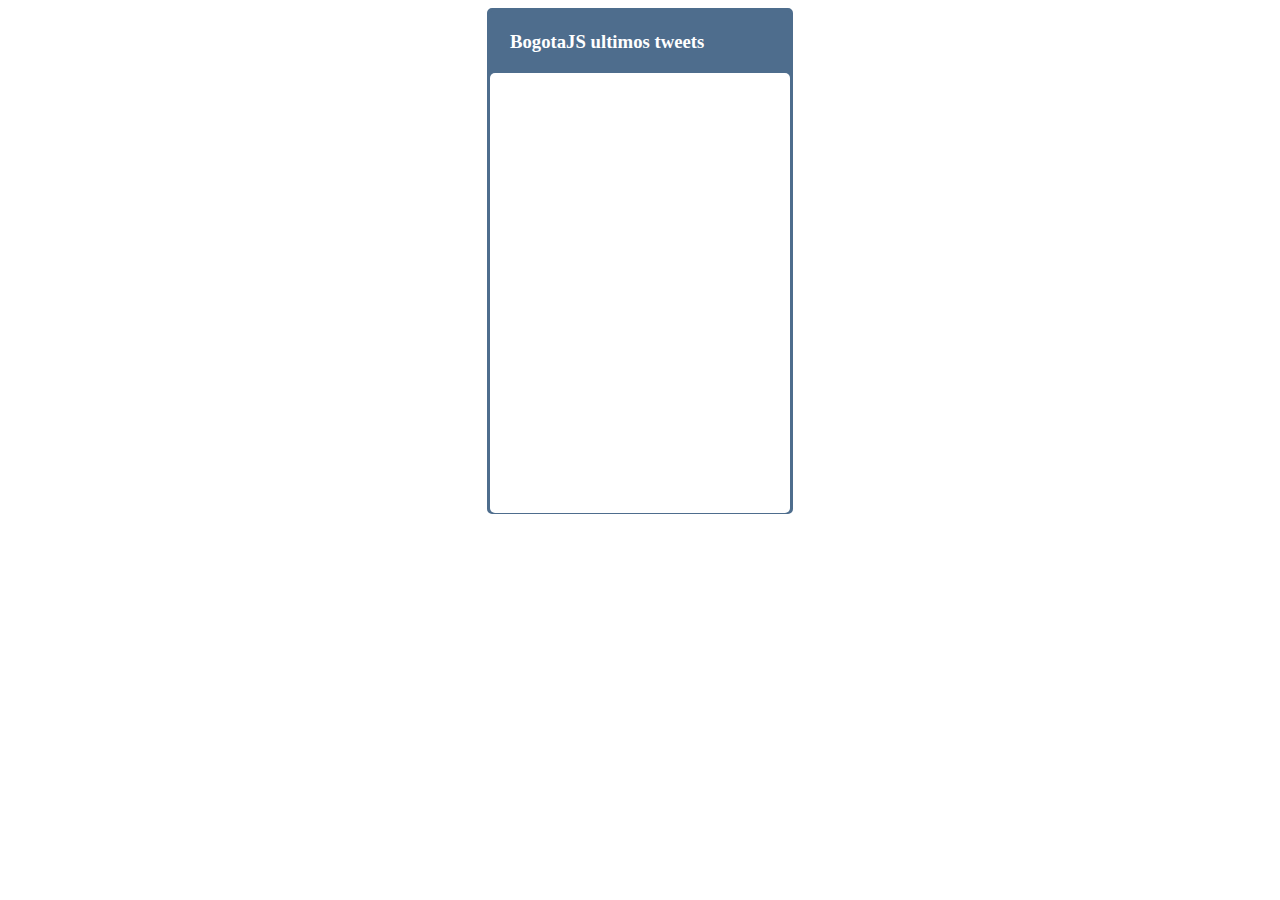
<file: example-1/index.html>
<!DOCTYPE html>
<html>
<head>
	<title>Tweets bogotaJS</title>
	<link href="css/style.css" rel="stylesheet" type="text/css">
	<script data-main="js/main.js" src="js/libs/require.js"></script>
</head>
<body>
	<div id="container">
		<h3>BogotaJS ultimos tweets</h3>
		<div id="list-tweets">
			<ul id="tweets-container">
			</ul>
		</div>
	</div>
</body>
</html>
</file>
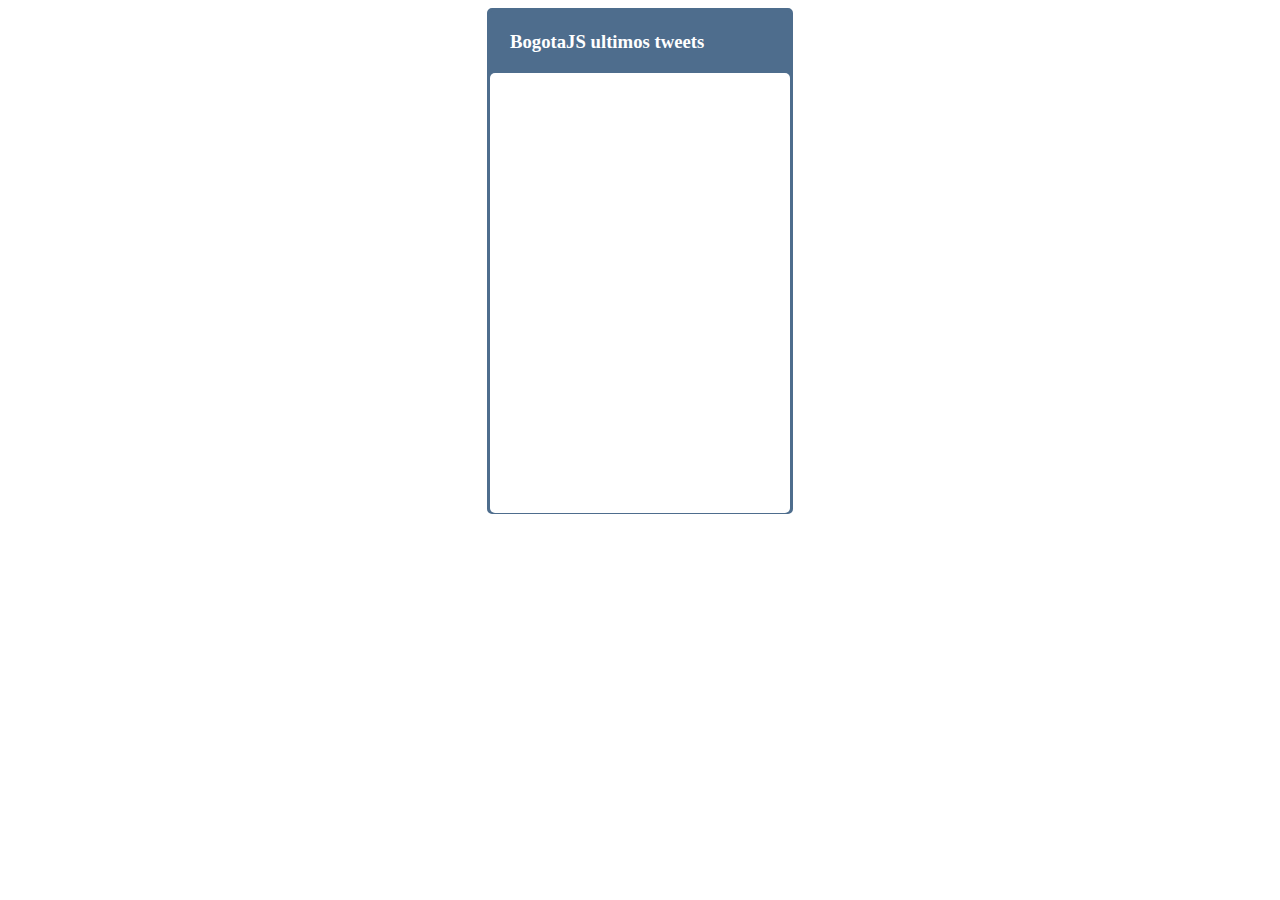
<file: example-1/index1.html>
<!DOCTYPE html>
<html>
<head>
	<title>Tweets bogotaJS</title>
	<link href="css/style.css" rel="stylesheet" type="text/css">
</head>
<body>
	<div id="container">
		<h3>BogotaJS ultimos tweets</h3>
		<div id="list-tweets">
			<ul id="tweets-container">
			</ul>
		</div>
	</div>
	<script src="js/libs/mootools.js"></script>
	<script src="js/libs/mootools.more.js"></script>
	<script src="js/widgets/tweets_1.js"></script>
</body>
</html>
</file>
<file: example-1/css/style.css>
html {
	font-family: georgia;
}

ul{
	list-style: none;
	margin: 0;
	padding: 0;
}

li {
	border-bottom: 2px solid #4E6D8D;
	float: left;
	width: 300px;
}

li:last-child {
	border: none;
}

li p {
	color: #4E6D8D;
	margin: 0;
	padding: 15px;
	font-weight: bolder;
}

li p span {
	color: #2AC8D6;
}

li p a {
	text-decoration: none;
	color: #F0681B;
}

li p a:hover {
	color: #F88544;
}

#container {
	background-color: #4E6D8D;
	border: 3px solid #4E6D8D;
	border-radius: 5px;
	height: 500px;
	margin: 0 auto;
	width: 300px;
}

#container h3 {
	color: #FFF;
	margin: 0;
	padding: 20px;
}

#list-tweets{
	background-color: white;
	border-radius: 5px;
	height: 440px;
	overflow: auto;
	width: 300px;
}
</file>
